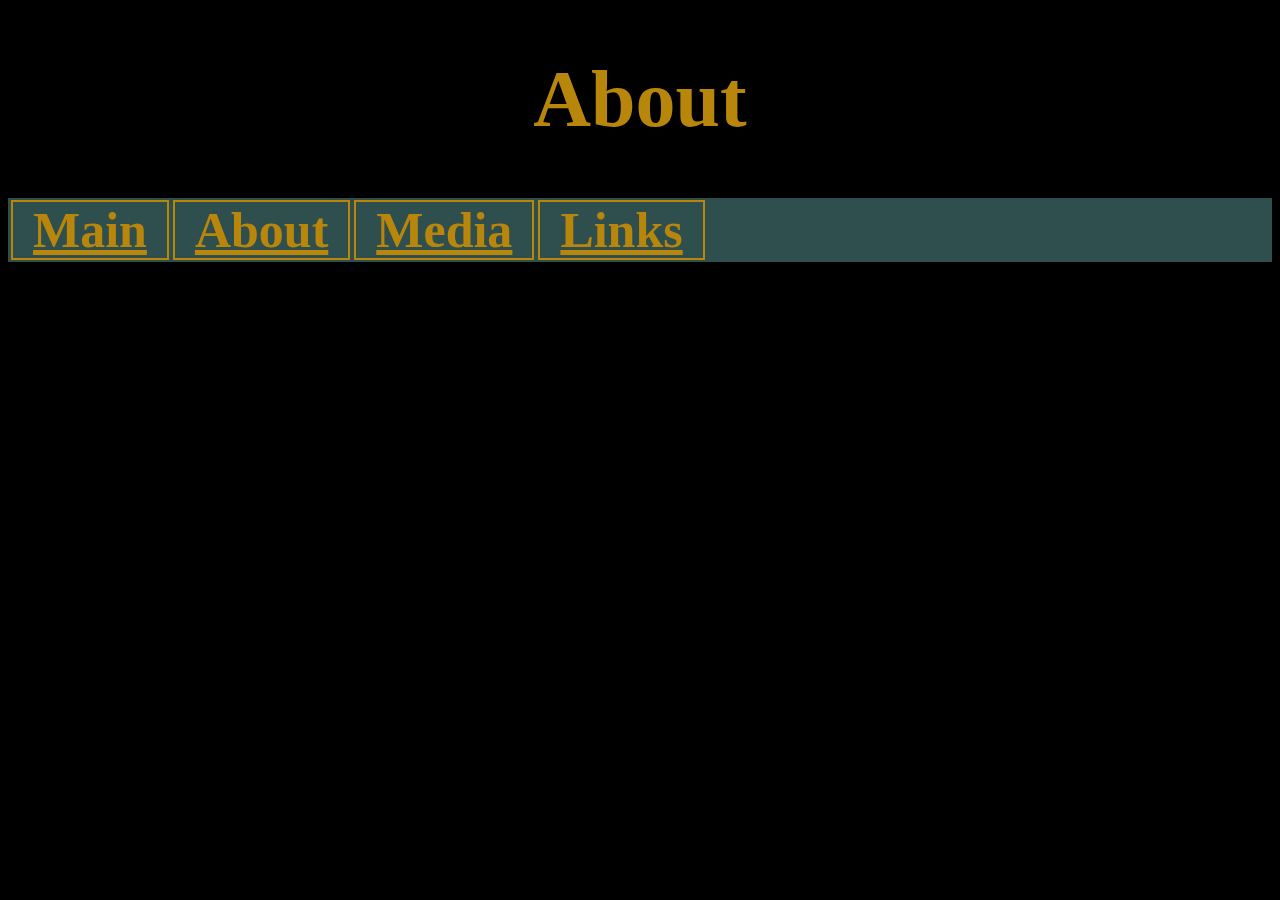
<file: deviator.org/About.html>
<!DOCTYPE html>
<html lang="en">
<head>
    <meta charset="UTF-8">
    <meta http-equiv="X-UA-Compatible" content="IE=edge">
    <meta name="viewport" content="width=device-width, initial-scale=1.0">
    <title>Document</title>
    <link rel="stylesheet" href="/deviator.org/deivator.css">

</head>
<body>
    <h1>About</h1>
<div class="div1">
    <table>
        <tr>
            <th><a class="mainNavBar" href="/deviator.org/Main.html">Main</a></th>
            <th><a class="mainNavBar" href="/deviator.org/About.html">About</a></th>
            <th><a class="mainNavBar" href="/deviator.org/Media.html">Media</a></th>
            <th><a class="mainNavBar" href="/deviator.org/Links.html">Links</a></th>

        </tr>
    </table>
</div>
</body>
</html>
</file>
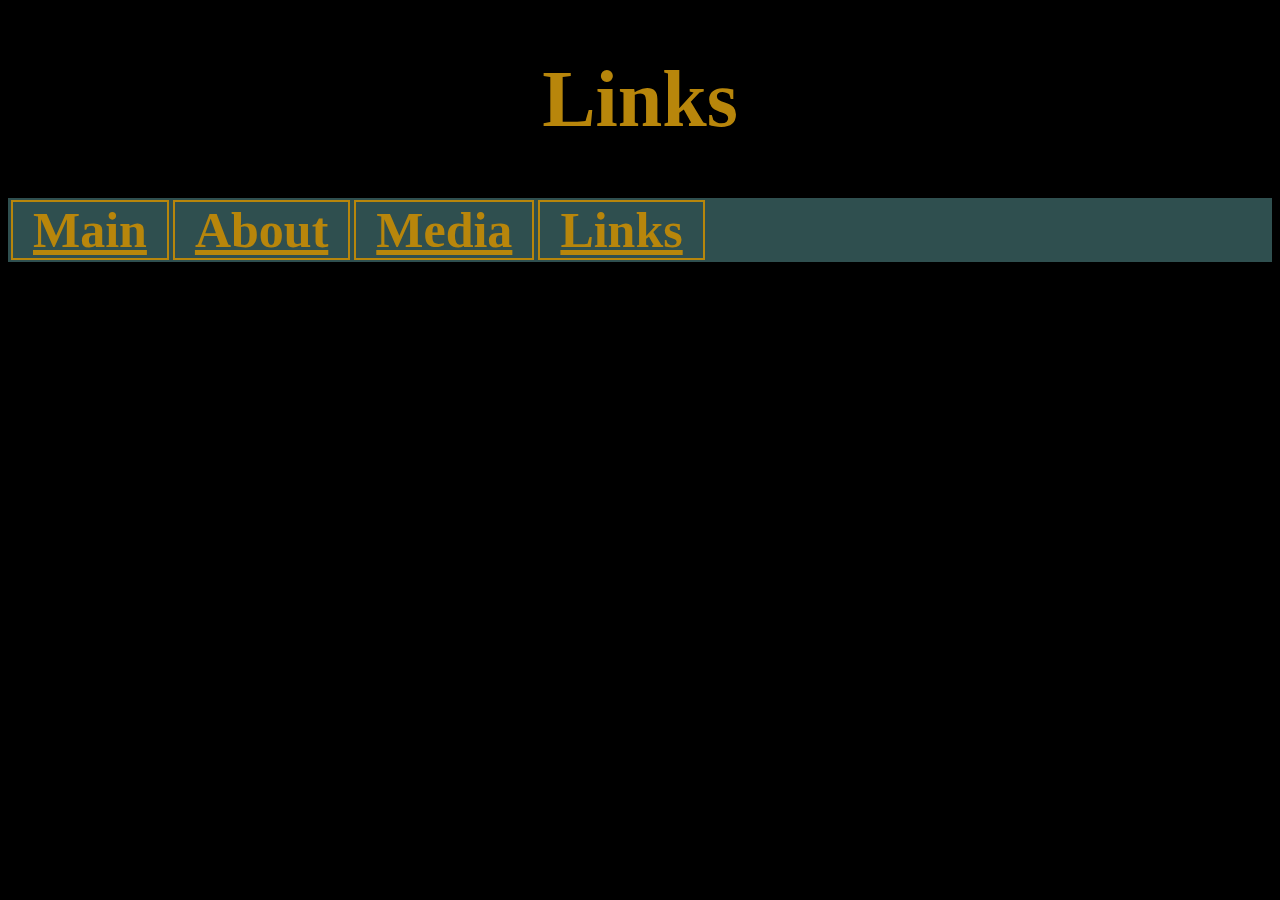
<file: deviator.org/Links.html>
<!DOCTYPE html>
<html lang="en">
<head>
    <meta charset="UTF-8">
    <meta http-equiv="X-UA-Compatible" content="IE=edge">
    <meta name="viewport" content="width=device-width, initial-scale=1.0">
    <title>Document</title>
    <link rel="stylesheet" href="/deviator.org/deivator.css">

</head>
<body>
    <h1>Links</h1>
    <div class="div1">
    <table>
        <tr>
            <th><a class="mainNavBar" href="/deviator.org/Main.html">Main</a></th>
            <th><a class="mainNavBar" href="/deviator.org/About.html">About</a></th>
            <th><a class="mainNavBar" href="/deviator.org/Media.html">Media</a></th>
            <th><a class="mainNavBar" href="/deviator.org/Links.html">Links</a></th>

        </tr>
    </table>
    </div>
</body>
</html>
</file>
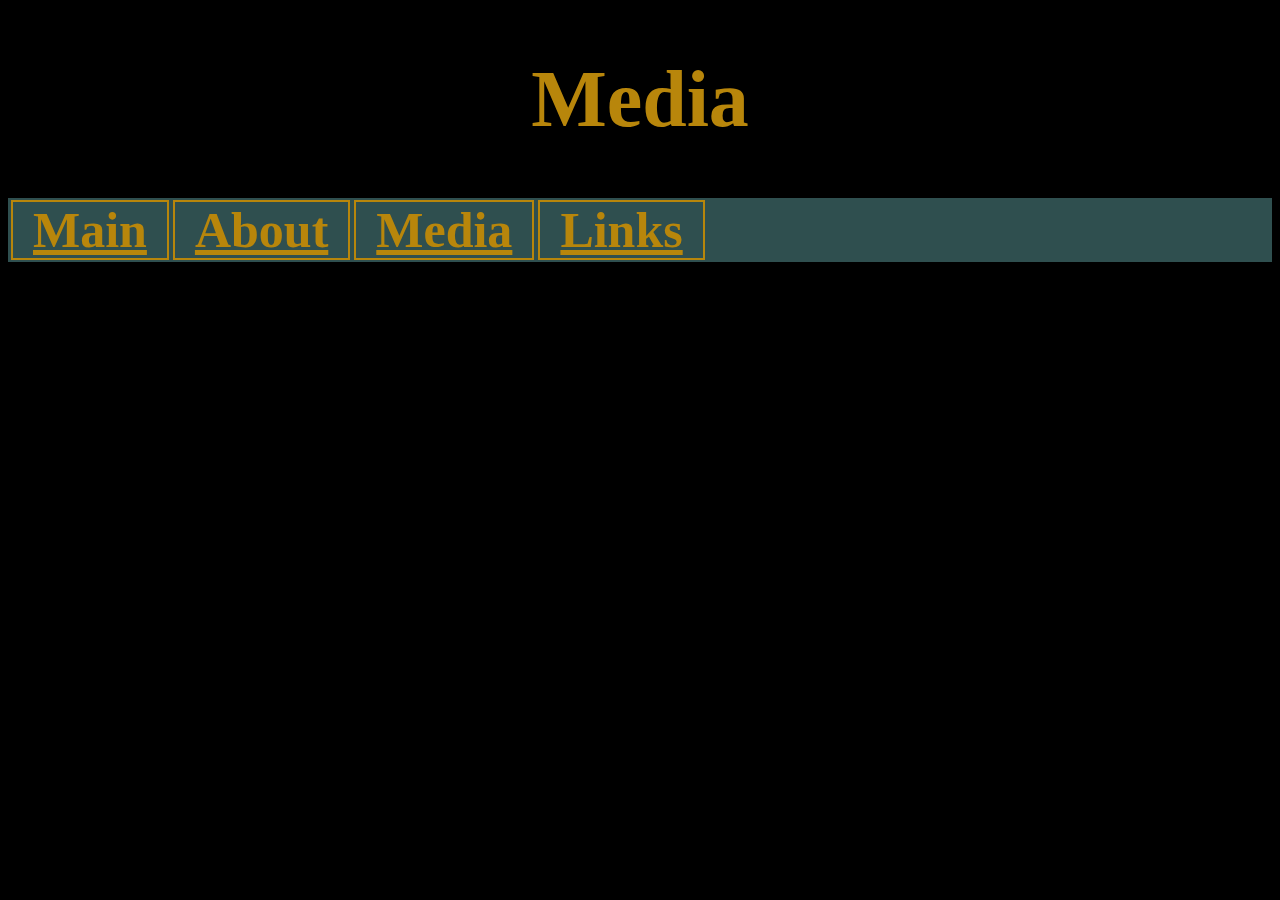
<file: deviator.org/Media.html>
<!DOCTYPE html>
<html lang="en">
<head>
    <meta charset="UTF-8">
    <meta http-equiv="X-UA-Compatible" content="IE=edge">
    <meta name="viewport" content="width=device-width, initial-scale=1.0">
    <title>Document</title>
    <link rel="stylesheet" href="/deviator.org/deivator.css">

</head>
<body>
    <h1>Media</h1>
    <div class="div1">

    <table>
        <tr>
            <th><a class="mainNavBar" href="/deviator.org/Main.html">Main</a></th>
            <th><a class="mainNavBar" href="/deviator.org/About.html">About</a></th>
            <th><a class="mainNavBar" href="/deviator.org/Media.html">Media</a></th>
            <th><a class="mainNavBar" href="/deviator.org/Links.html">Links</a></th>

        </tr>
    </table>
</div>
</body>
</html>
</file>
<file: deviator.org/deivator.css>
body {background-color: rgb(0, 0, 0);}

h1 {text-align: center;
    color: darkgoldenrod;
    font-size: 80px;
}

.goldText {
color: darkgoldenrod;
}

.mainNavBar {
    color: darkgoldenrod;
    width: 200px;
    font-size: 50px;
    border: 2px solid rgb(184, 134, 11);
padding-left: 20px;
padding-right: 20px;
}

.div1 {
    background-color: darkslategrey;
}

.deviatorTankImg {
background-image:url("https://www.mobygames.com/images/shots/l/785569-dune-2000-windows-screenshot-intro-introducing-house-ordos.jpg");
background-size: 160px;
height: 300px;

}

.redBackground {
    background-color: rgb(255, 0   , 0);
}
</file>
